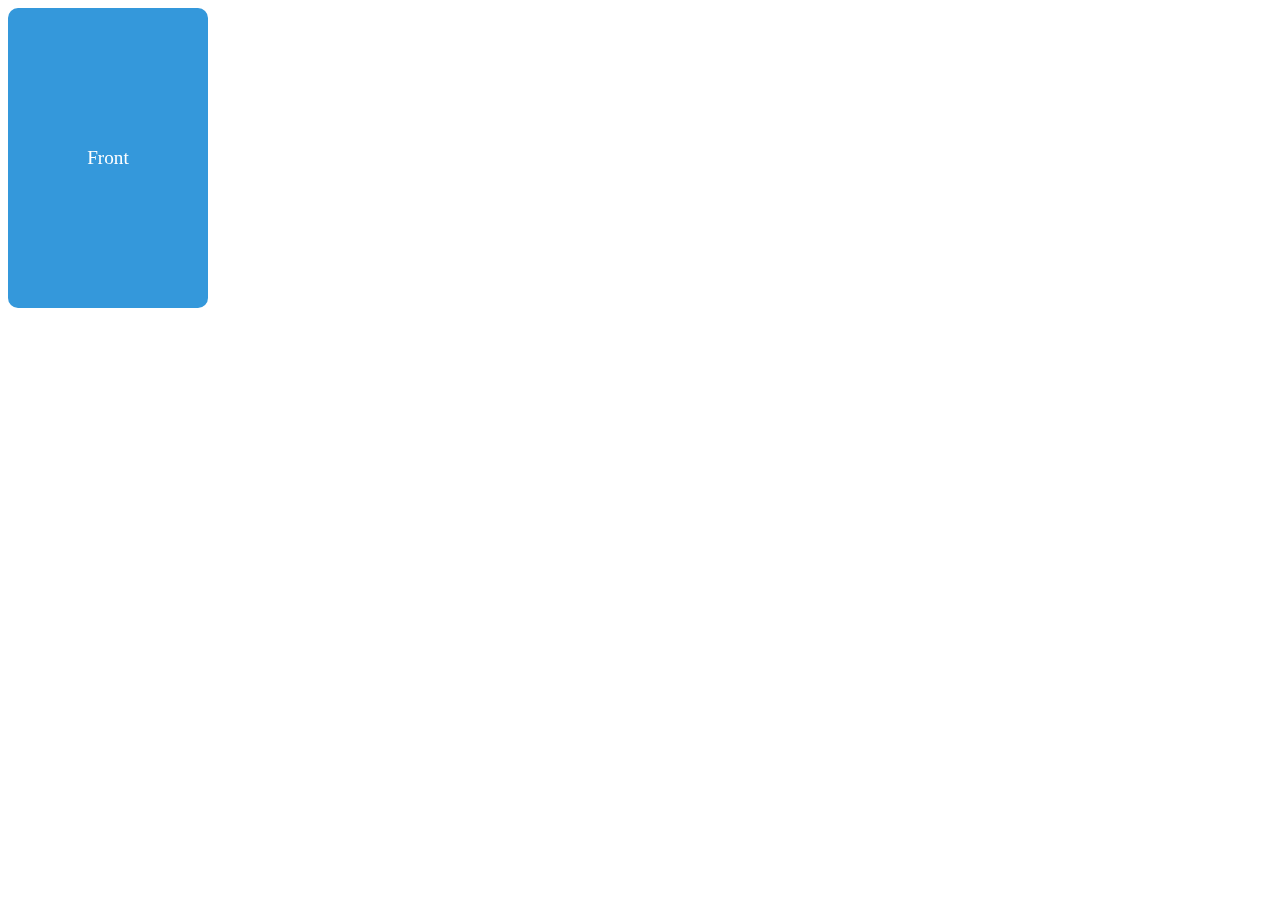
<file: learning/001_flipped_cards/index.html>
<!DOCTYPE html>
<html lang="en">
<head>
  <meta charset="UTF-8">
  <meta name="viewport" content="width=device-width, initial-scale=1.0">
  <title>Flipped cards</title>
  <link rel="stylesheet" href="style.css">
</head>
<body>
  <div class="card_container">
    <div class="card">
      <div class="card_front">Front</div>
      <div class="card_back">Back</div>
    </div>
  </div>
</body>
</html>
</file>
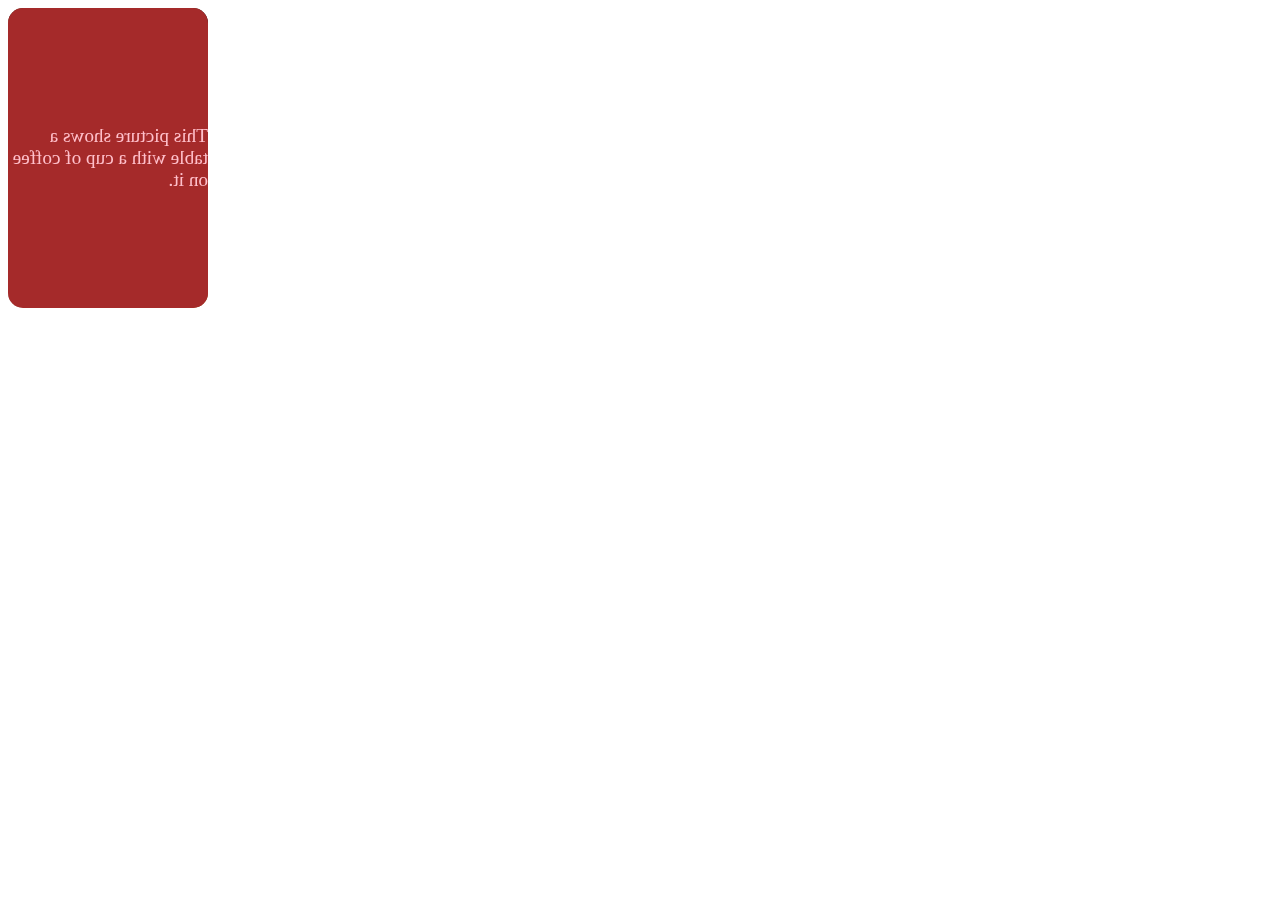
<file: learning/002_flipped_cards/index.html>
<!DOCTYPE html>
<html lang="en">
<head>
  <meta charset="UTF-8">
  <meta name="viewport" content="width=device-width, initial-scale=1.0">
  <title>Flipped cards with images</title>
  <link rel="stylesheet" href="style.css">
</head>
<body>
  <div class="card-container">
    <div class="card">
      <div class="front-card">
        <img src="picture.jpg" alt="picture">
      </div>
      <div class="back-card">
        <p>This picture shows a table with a cup of coffee on it.</p>
      </div>
    </div>
  </div>
</body>
</html>
</file>
<file: learning/001_flipped_cards/style.css>
.card_container{
  perspective: 1000px; /*permite a perspective 3d*/
  width: 200px;
  height: 300px;
}

.card{
  width: 100%;
  height: 100%;
  position: relative;
  transform-style: preserve-3d; /*para garantir que o efeito 3d funciona */
  transition: transform 0.6s;
}

.card_front, .card_back{
  position: absolute;
  width: 100%;
  height: 100%;
  backface-visibility: hidden; /*esconder a parte de trás*/
  display: flex;
  justify-content: center;
  align-items: center;
  font-size: 1.2em;
  color: #fff;
  border-radius: 10px;
}

.card_front{
  background-color: #3498db;
}

.card_back{
  background-color: #e74c3c;
  transform: rotateY(180deg);
}

.card_container:hover .card{
  transform: rotateY(180deg);
}
</file>
<file: learning/002_flipped_cards/style.css>
.card-container{
  perspective: 100px;
  height: 300px;
  width: 200px;
}

.card{
  height: 300px;
  width: 200px;
  position: relative;
  transform-style: preserve-3d;
  transition: transform 0.30s
}

.front-card img{
  height: 100%;
  width: 100%;
  position: absolute;
  border-radius: 15px;
}

.back-card{
  height: 100%;
  width: 100%;
  position: absolute;
  display: flex;
  justify-content: center;
  align-items: center;
  font-size: 1.2em;
  color: pink;
  border-radius: 15px;
  background-color: brown;
  transform: rotateY(180deg);
}

card-container:hover{
  transform: rotateY(180deg)
}
</file>
